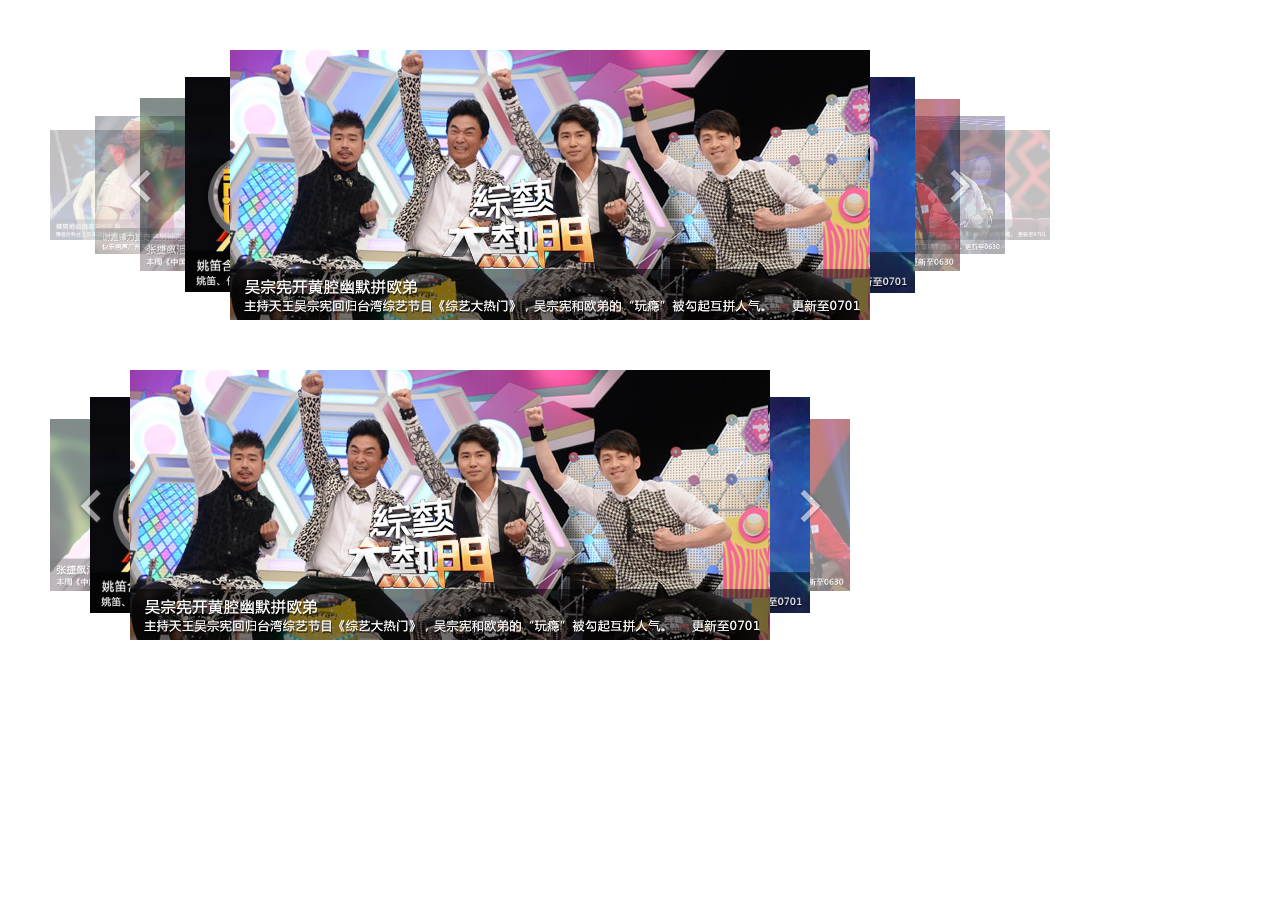
<file: index.html>
<!DOCTYPE html>
<html lang="en">
<head>
	<meta charset="UTF-8">
	<title>旋转木马 幻灯片开发</title>
	<link rel="stylesheet" type="text/css" href="carousel.css">

	<script type="text/javascript" src="jquery.js"></script>
	<script type="text/javascript" src="3carousel.js"></script>	
</head>
<body style="padding:50px;">

<div class="J_Poster poster-main" data-setting='{
                "width":1000,
                "height":270,
                "posterWidth":640,
                "posterHeight":270,
                "scale":0.8,
                "autoPlay":true,
                "delay":2000,
                "speed":300
												}'>
				<!-- 根据JSON，键值对左边的“键”都要加双引号 -->

	<div class="poster-btn poster-prev-btn"></div>
	<ul class="poster-list">
	    <li class="poster-item"><a href="#"><img src="image/1.jpg" width="100%"/></a></li>
	    <li class="poster-item"><a href="#"><img src="image/2.jpg" width="100%"/></a></li>
	    <li class="poster-item"><a href="#"><img src="image/3.jpg" width="100%"/></a></li>
	    <li class="poster-item"><a href="#"><img src="image/4.jpg" width="100%"/></a></li>
	    <li class="poster-item"><a href="#"><img src="image/5.jpg" width="100%"/></a></li>
 	    <li class="poster-item"><a href="#"><img src="image/2.jpg" width="100%"/></a></li>
	    <li class="poster-item"><a href="#"><img src="image/3.jpg" width="100%"/></a></li>
	    <li class="poster-item"><a href="#"><img src="image/4.jpg" width="100%"/></a></li>
	    <li class="poster-item"><a href="#"><img src="image/5.jpg" width="100%"/></a></li>
	</ul>
	<div class="poster-btn poster-next-btn"></div>
</div>

<p style="height: 50px;"></p>
<div class="J_Poster poster-main" data-setting='{
                "width":800,
                "height":270,
                "posterWidth":640,
                "posterHeight":270,
                "scale":0.8,
                "autoPlay":true,
                "delay":5000,
                "speed":300,
                "veticalAlign":"top"
												}'>
				<!-- 根据JSON，键值对左边的“键”都要加双引号 -->

	<div class="poster-btn poster-prev-btn"></div>
	<ul class="poster-list">
	    <li class="poster-item"><a href="#"><img src="image/1.jpg" width="100%"/></a></li>
	    <li class="poster-item"><a href="#"><img src="image/2.jpg" width="100%"/></a></li>
	    <li class="poster-item"><a href="#"><img src="image/3.jpg" width="100%"/></a></li>
	    <li class="poster-item"><a href="#"><img src="image/4.jpg" width="100%"/></a></li>
	    <li class="poster-item"><a href="#"><img src="image/5.jpg" width="100%"/></a></li>
 	    
	</ul>
	<div class="poster-btn poster-next-btn"></div>
</div>

<script>
//这个script和前面的两个scripit的顺序有关
	$(function(){
		//Carousel
		// var carousel1 = new Carousel($(".J_Poster").eq(0));
		// var carousel2 = new Carousel($(".J_Poster").eq(1));
		

		//var setting = {
		//	width:1000,
		//	height:270,//其实就是图片的高度，但是不应该获取图片的高度再加载，因为不要等到图片加载完了再加载
		//	posterWidth:640,
		//	posterHeight:270,//此行可注释掉

		//	scale:0.9,
		//	speed:500,
		//	verticalAlign:"middle"

		//};//配置参数
		Carousel.init($(".J_Poster"));//作为一个集合（集合了所有类名为J_Posterd的DOM对象）传过去，这样比较方便一点
	});
	
</script>




</body>
</html>
</file>
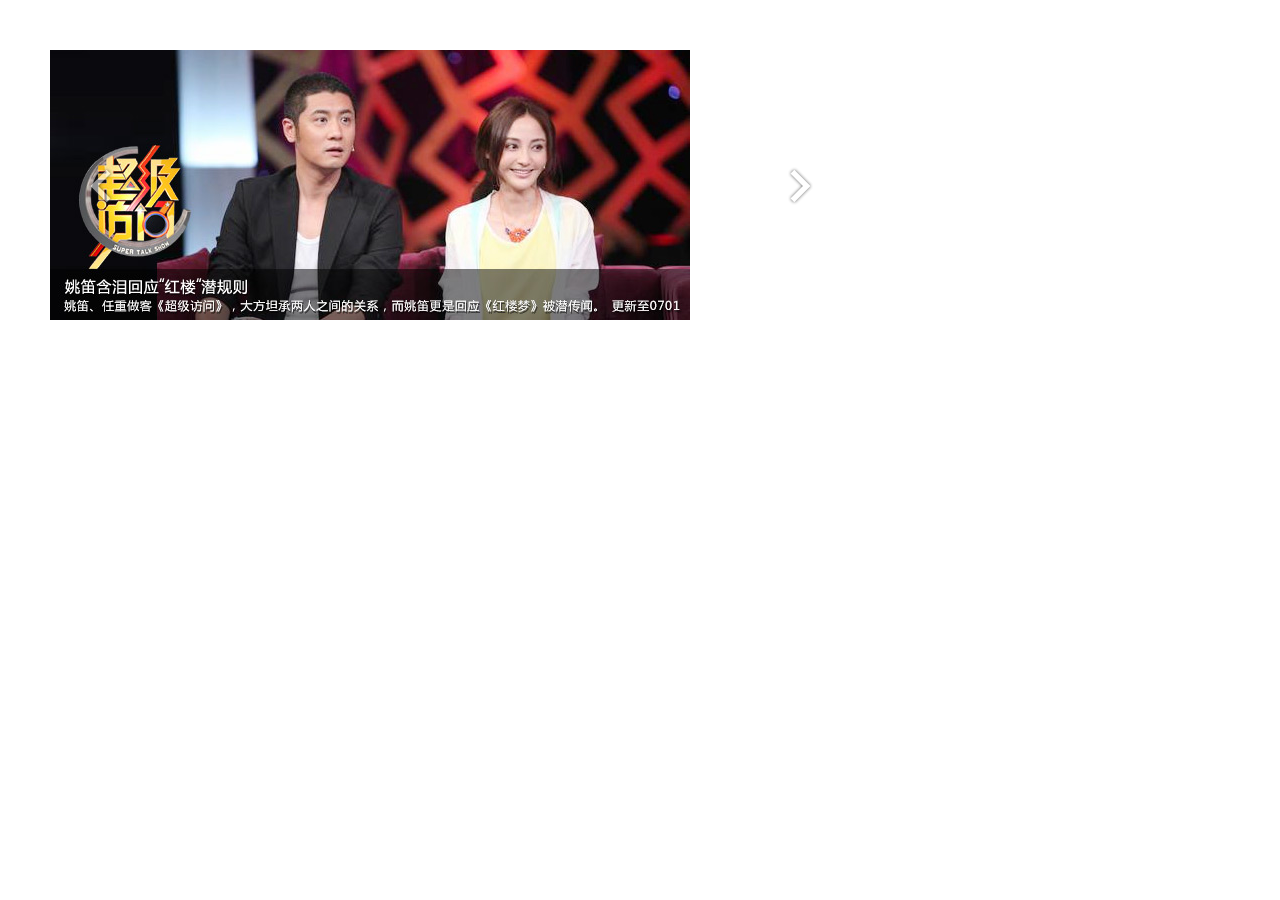
<file: 1index.html>
<!DOCTYPE html>
<html lang="en">
<head>
	<meta charset="UTF-8">
	<title>旋转木马 幻灯片开发</title>
	<link rel="stylesheet" type="text/css" href="carousel.css">

	<script type="text/javascript" src="jquery.js"></script>
	<script type="text/javascript" src="1carousel.js"></script>	
</head>
<body style="padding:50px;">

<div class="J_Poster poster-main" data-setting='{
                "width":488,
                "height":488,
                "posterWidth":648,
                "posterHeight":484,
                "scale":0.9,
              	"verticalAlign":"middle",
              	"abc":"000",
                "speed":500
												}'>
				<!-- 根据JSON，键值对左边的“键”都要加双引号 -->

	<div class="poster-btn poster-prev-btn"></div>
	<ul class="poster-list">
	    <li class="poster-item"><a href="#"><img src="image/1.jpg" width="100%"/></a></li>
	    <li class="poster-item"><a href="#"><img src="image/2.jpg" width="100%"/></a></li>
	    <li class="poster-item"><a href="#"><img src="image/3.jpg" width="100%"/></a></li>
	    <li class="poster-item"><a href="#"><img src="image/4.jpg" width="100%"/></a></li>
	    <li class="poster-item"><a href="#"><img src="image/5.jpg" width="100%"/></a></li>
	</ul>
	<div class="poster-btn poster-next-btn"></div>
</div>
<script>
//这个script和前面的两个scripit的顺序有关
	$(function(){
		//Carousel
		// var carousel1 = new Carousel($(".J_Poster").eq(0));
		// var carousel2 = new Carousel($(".J_Poster").eq(1));
		

		//var setting = {
		//	width:1000,
		//	height:270,//其实就是图片的高度，但是不应该获取图片的高度再加载，因为不要等到图片加载完了再加载
		//	posterWidth:640,
		//	posterHeight:270,//此行可注释掉

		//	scale:0.9,
		//	speed:500,
		//	verticalAlign:"middle"

		//};//配置参数
		Carousel.init($(".J_Poster"));//作为一个集合（集合了所有类名为J_Posterd的DOM对象）传过去，这样比较方便一点
	});
	
</script>




</body>
</html>
</file>
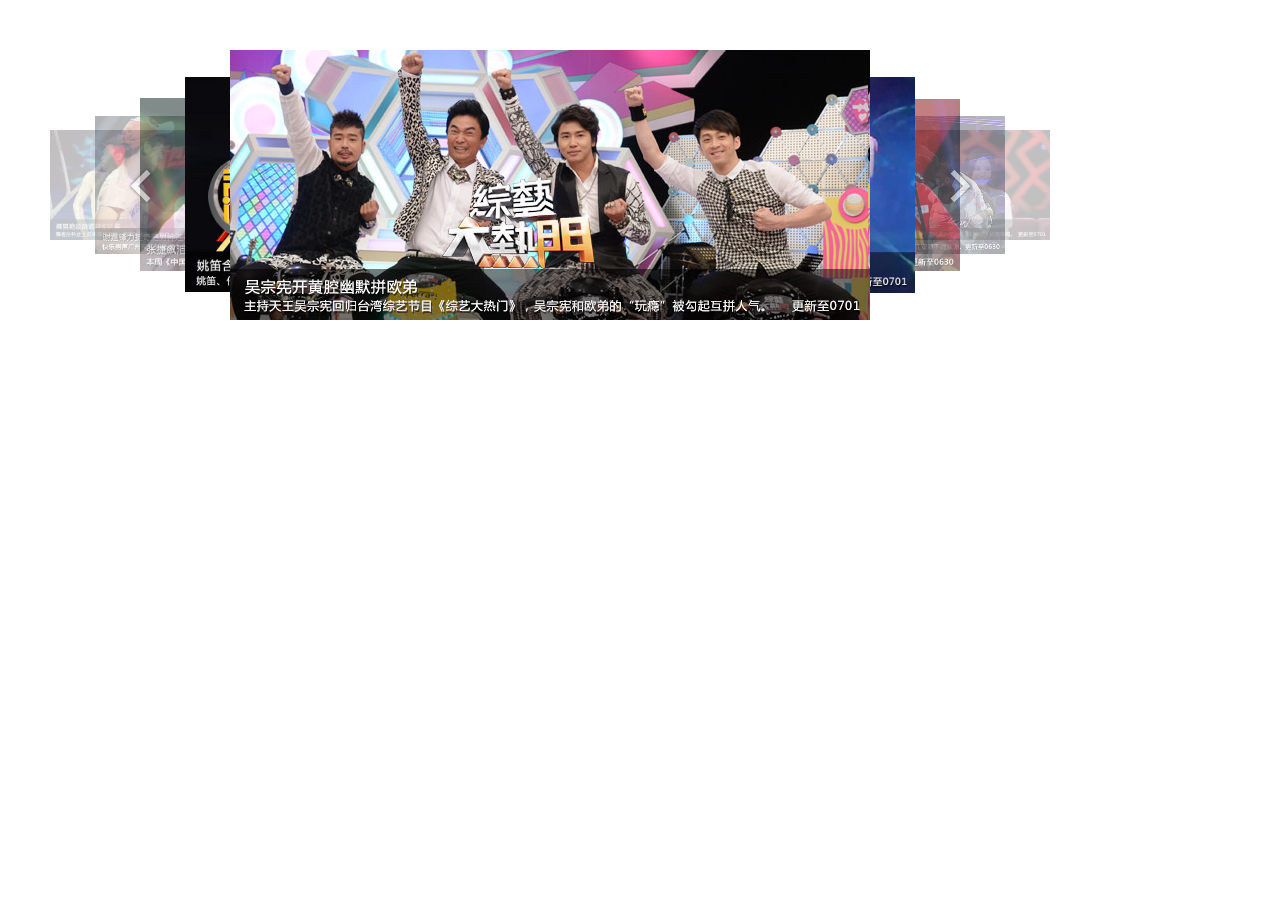
<file: 2设置好基本参数后.html>
<!DOCTYPE html>
<html lang="en">
<head>
	<meta charset="UTF-8">
	<title>旋转木马 幻灯片开发</title>
	<link rel="stylesheet" type="text/css" href="carousel.css">

	<script type="text/javascript" src="jquery.js"></script>
	<script type="text/javascript" src="2carousel.js"></script>	
</head>
<body style="padding:50px;">

<div class="J_Poster poster-main" data-setting='{
                "width":1000,
                "height":270,
                "posterWidth":640,
                "posterHeight":270,
                "scale":0.8,
                "speed":500
												}'>
				<!-- 根据JSON，键值对左边的“键”都要加双引号 -->

	<div class="poster-btn poster-prev-btn"></div>
	<ul class="poster-list">
	    <li class="poster-item"><a href="#"><img src="image/1.jpg" width="100%"/></a></li>
	    <li class="poster-item"><a href="#"><img src="image/2.jpg" width="100%"/></a></li>
	    <li class="poster-item"><a href="#"><img src="image/3.jpg" width="100%"/></a></li>
	    <li class="poster-item"><a href="#"><img src="image/4.jpg" width="100%"/></a></li>
	    <li class="poster-item"><a href="#"><img src="image/5.jpg" width="100%"/></a></li>
 	    <li class="poster-item"><a href="#"><img src="image/2.jpg" width="100%"/></a></li>
	    <li class="poster-item"><a href="#"><img src="image/3.jpg" width="100%"/></a></li>
	    <li class="poster-item"><a href="#"><img src="image/4.jpg" width="100%"/></a></li>
	    <li class="poster-item"><a href="#"><img src="image/5.jpg" width="100%"/></a></li>
	</ul>
	<div class="poster-btn poster-next-btn"></div>
</div>
<script>
//这个script和前面的两个scripit的顺序有关
	$(function(){
		//Carousel
		// var carousel1 = new Carousel($(".J_Poster").eq(0));
		// var carousel2 = new Carousel($(".J_Poster").eq(1));
		

		//var setting = {
		//	width:1000,
		//	height:270,//其实就是图片的高度，但是不应该获取图片的高度再加载，因为不要等到图片加载完了再加载
		//	posterWidth:640,
		//	posterHeight:270,//此行可注释掉

		//	scale:0.9,
		//	speed:500,
		//	verticalAlign:"middle"

		//};//配置参数
		Carousel.init($(".J_Poster"));//作为一个集合（集合了所有类名为J_Posterd的DOM对象）传过去，这样比较方便一点
	});
	
</script>




</body>
</html>
</file>
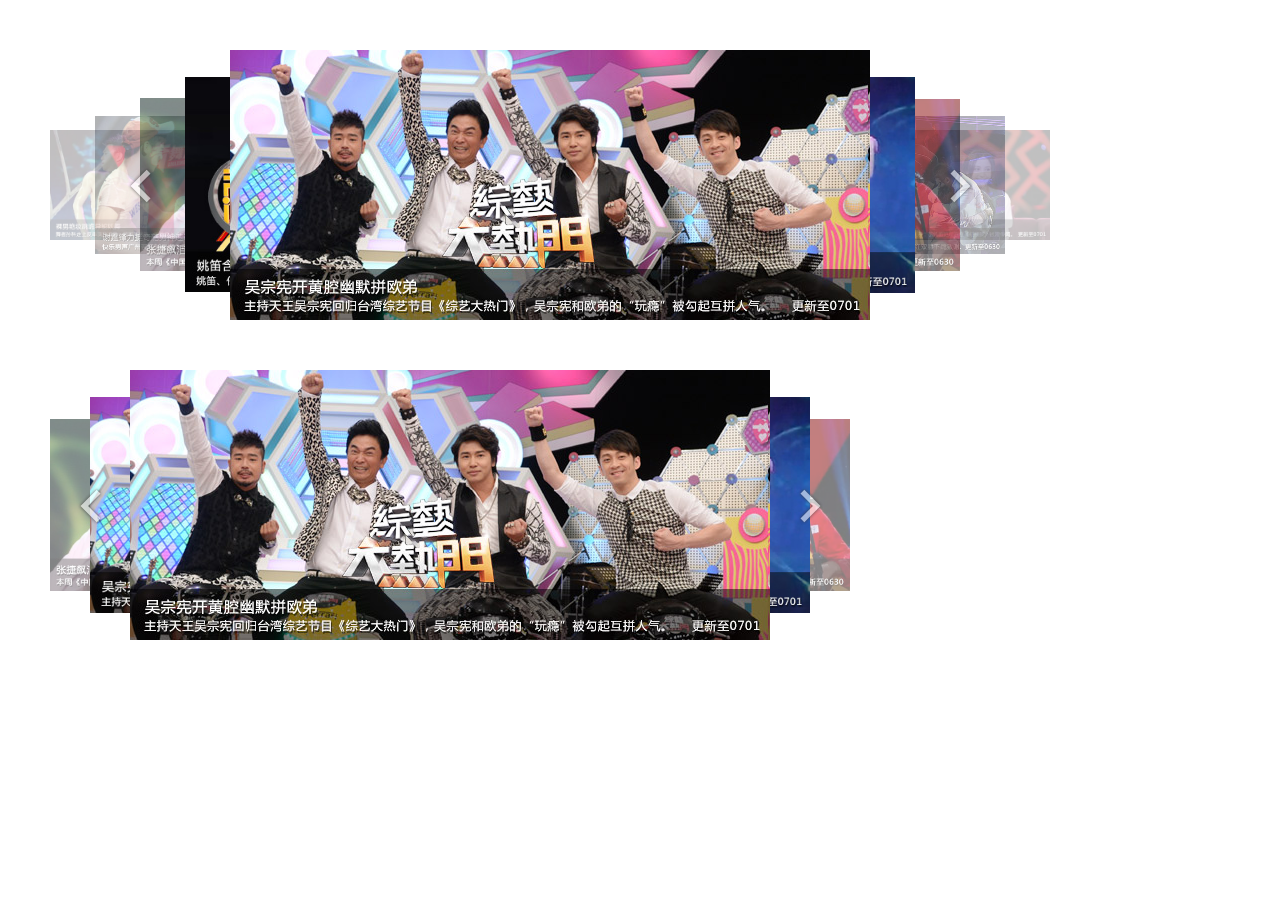
<file: a-better-demo/旋转木马.html>
<!doctype html>
<html>
<head>
<meta charset="utf-8">
<title>旋转木马 幻灯片开发</title>
<link type="text/css" rel="stylesheet" href="carousel.css">
<script type="text/javascript" src="jquery.js"></script>
<script type="text/javascript" src="carousel.js"></script>
</head>
<body style="padding:50px;">

<div class="J_Poster poster-main" data-setting='{
                                                                                    "width":1000,
                                                                                    "height":270,
                                                                                    "posterWidth":640,
                                                                                    "posterHeight":270,
                                                                                    "scale":0.8,
                                                                                    "autoPlay":true,
                                                                                    "delay":2000,
                                                                                    "speed":300
																					}'>
	<div class="poster-btn poster-prev-btn"></div>
    <ul class="poster-list">
    	<li class="poster-item"><a href="#"><img src="1.jpg" width="100%" height="100%"></a></li>
        <li class="poster-item"><a href="#"><img src="2.jpg" width="100%" height="100%"></a></li>
        <li class="poster-item"><a href="#"><img src="3.jpg" width="100%" height="100%"></a></li>
        <li class="poster-item"><a href="#"><img src="4.jpg" width="100%" height="100%"></a></li>
        <li class="poster-item"><a href="#"><img src="5.jpg" width="100%" height="100%"></a></li>
        <li class="poster-item"><a href="#"><img src="2.jpg" width="100%" height="100%"></a></li>
        <li class="poster-item"><a href="#"><img src="3.jpg" width="100%" height="100%"></a></li>
        <li class="poster-item"><a href="#"><img src="4.jpg" width="100%" height="100%"></a></li>
        <li class="poster-item"><a href="#"><img src="5.jpg" width="100%" height="100%"></a></li>
    </ul>
    <div class="poster-btn poster-next-btn"></div>
</div>
<p style="height:50px;"></p>
<div class="J_Poster poster-main" data-setting='{
                                                                                    "width":800,
                                                                                    "height":270,
                                                                                    "posterWidth":640,
                                                                                    "posterHeight":270,
                                                                                    "scale":0.8,
                                                                                    "autoPlay":true,
                                                                                    "delay":5000,
                                                                                    "speed":300,
                                                                                    "vericalAlign":"top"
																					}'>
	<div class="poster-btn poster-prev-btn"></div>
    <ul class="poster-list">
    	<li class="poster-item"><a href="#"><img src="1.jpg" width="100%" height="100%"></a></li>
        <li class="poster-item"><a href="#"><img src="2.jpg" width="100%" height="100%"></a></li>
        <li class="poster-item"><a href="#"><img src="3.jpg" width="100%" height="100%"></a></li>
        <li class="poster-item"><a href="#"><img src="4.jpg" width="100%" height="100%"></a></li>
    </ul>
    <div class="poster-btn poster-next-btn"></div>
</div>
<script>

$(function(){
	Carousel.init($(".J_Poster"));
});
</script>
















</body>
</html>
</file>
<file: carousel.css>
/*重置*/
body,div,dl,dt,dd,ul,ol,li,h1,h2,h3,h4,h5,h6,pre,form,fieldset,input,textarea,p,blockquote,th,td{margin:0;padding:0;}
table{border-collapse:collapse;border-spacing:0;}
fieldset,img{border:0;}
address,caption,cite,code,dfn,em,strong,th,var{font-style:normal;font-weight:normal;}
ol,ul{list-style:none;}
caption,th{text-align:left;}
h1,h2,h3,h4,h5,h6{font-size:100%;font-weight:normal;}
q:before,q:after{content: ;}
abbr,acronym{border:0;}
body{color:#666; background-color:#fff;font: 12px/1.5 '微软雅黑',tahoma,arial,'Hiragino Sans GB',宋体,sans-serif;}
.clearfix:after {visibility:hidden;display:block;font-size:0;content:" ";clear:both;height:0;}
.clearfix {zoom:1;}	
/*旋转木马必要样式*/
.poster-main{ position:relative;width:800px;height:270px;}
.poster-main .poster-list{width:800px;height:270px;}
.poster-main .poster-btn{ position:absolute;top:0;width:100px;height:270px;z-index:10;opacity: 0.8;}
.poster-main .poster-prev-btn{left:0; background:url(image/btn_l.png) no-repeat center center;cursor:pointer;}
.poster-main .poster-next-btn{right:0; background:url(image/btn_r.png) no-repeat center center;cursor:pointer;}
.poster-main .poster-list .poster-item{ position:absolute;left:0;top:0;}
.poster-main a,.poster-main img{display:block;}/*弄掉那奇怪的padding5px*/
/*

.poster-main .poster-list .poster-item{ position:absolute;left:0;top:0;}
.poster-main .poster-btn{ position:absolute;top:0;width:100px;height:270px; z-index:10; cursor:pointer;  opacity:0.8}

*/
</file>
<file: a-better-demo/carousel.css>
/*重置*/
body,div,dl,dt,dd,ul,ol,li,h1,h2,h3,h4,h5,h6,pre,form,fieldset,input,textarea,p,blockquote,th,td{margin:0;padding:0;}
table{border-collapse:collapse;border-spacing:0;}
fieldset,img{border:0;}
address,caption,cite,code,dfn,em,strong,th,var{font-style:normal;font-weight:normal;}
ol,ul{list-style:none;}
caption,th{text-align:left;}
h1,h2,h3,h4,h5,h6{font-size:100%;font-weight:normal;}
q:before,q:after{content: ;}
abbr,acronym{border:0;}
body{color:#666; background-color:#fff;font: 12px/1.5 '微软雅黑',tahoma,arial,'Hiragino Sans GB',宋体,sans-serif;}
.clearfix:after {visibility:hidden;display:block;font-size:0;content:" ";clear:both;height:0;}
.clearfix {zoom:1;}	
/*旋转木马必要样式*/
.poster-main{ position:relative;width:800px;height:270px;}
.poster-main a,.poster-main img{display:block;}
.poster-main .poster-list{width:800px;height:270px;}
.poster-main .poster-list .poster-item{ position:absolute;left:0;top:0;}
.poster-main .poster-btn{ position:absolute;top:0;width:100px;height:270px; z-index:10; cursor:pointer;  opacity:0.8}
.poster-main .poster-prev-btn{left:0; background: url(btn_l.png) no-repeat center center;}
.poster-main .poster-next-btn{right:0; background: url(btn_r.png) no-repeat center center;}
</file>
